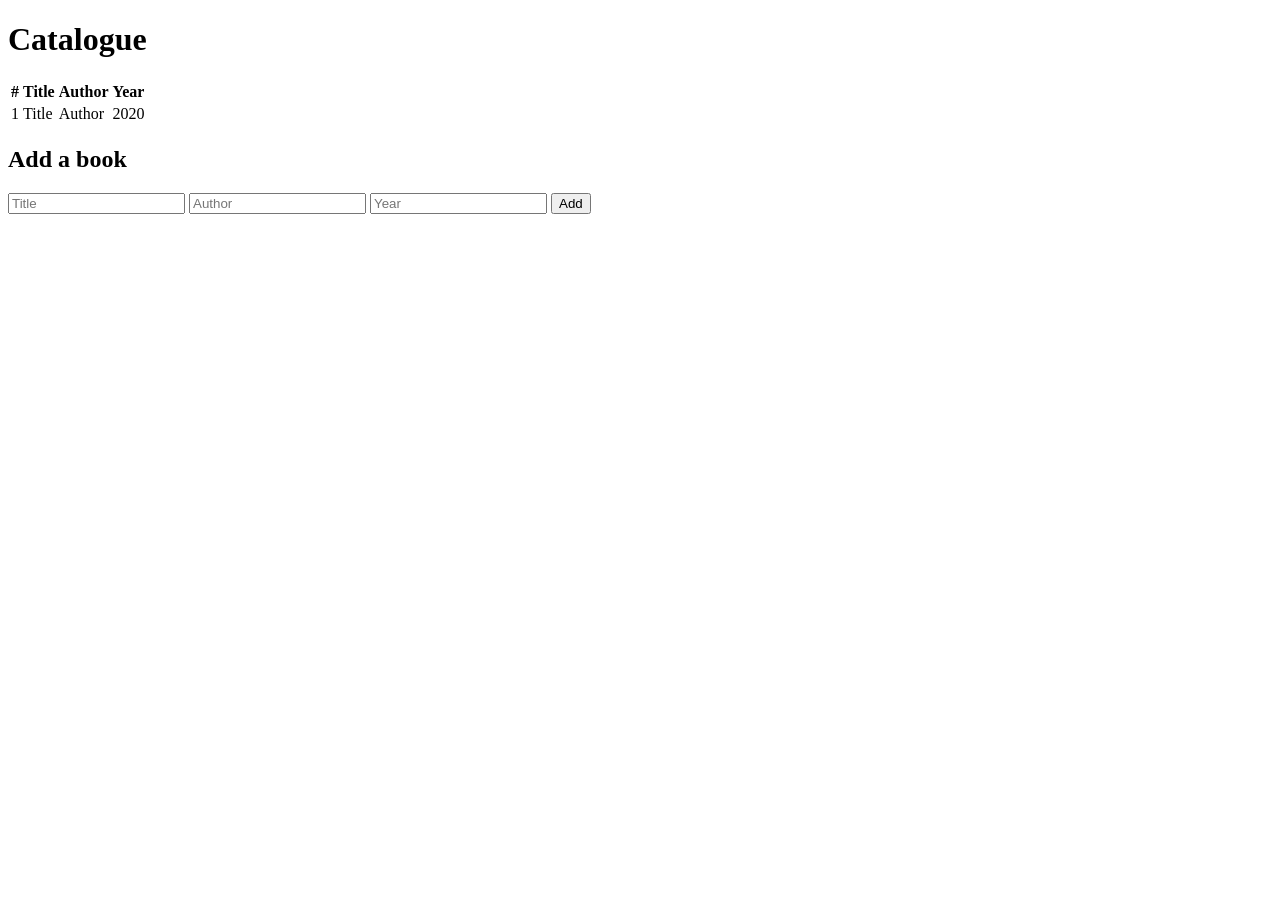
<file: src/main/resources/templates/books/list.html>
<!DOCTYPE html>
<html xmlns:th="http://www.thymeleaf.org">
<head>
    <meta charset="UTF-8">
    <title th:text="${title}">Catalogue</title>
    <link rel="stylesheet" th:href="@{/css/app.css}">
</head>
<body>
    <h1 th:text="${title}">Catalogue</h1>

    <p th:if="${message}" class="flash" th:text="${message}"></p>

    <table>
        <tr><th>#</th><th>Title</th><th>Author</th><th>Year</th></tr>
        <tr th:each="book : ${books}">
            <td th:text="${book.id}">1</td>
            <td th:text="${book.title}">Title</td>
            <td th:text="${book.author}">Author</td>
            <td th:text="${book.year}">2020</td>
        </tr>
    </table>

    <h2>Add a book</h2>
    <form method="post" th:action="@{/books}">
        <input name="title" placeholder="Title" required>
        <input name="author" placeholder="Author" required>
        <input name="year" type="number" placeholder="Year" required>
        <button type="submit">Add</button>
    </form>
</body>
</html>
</file>
